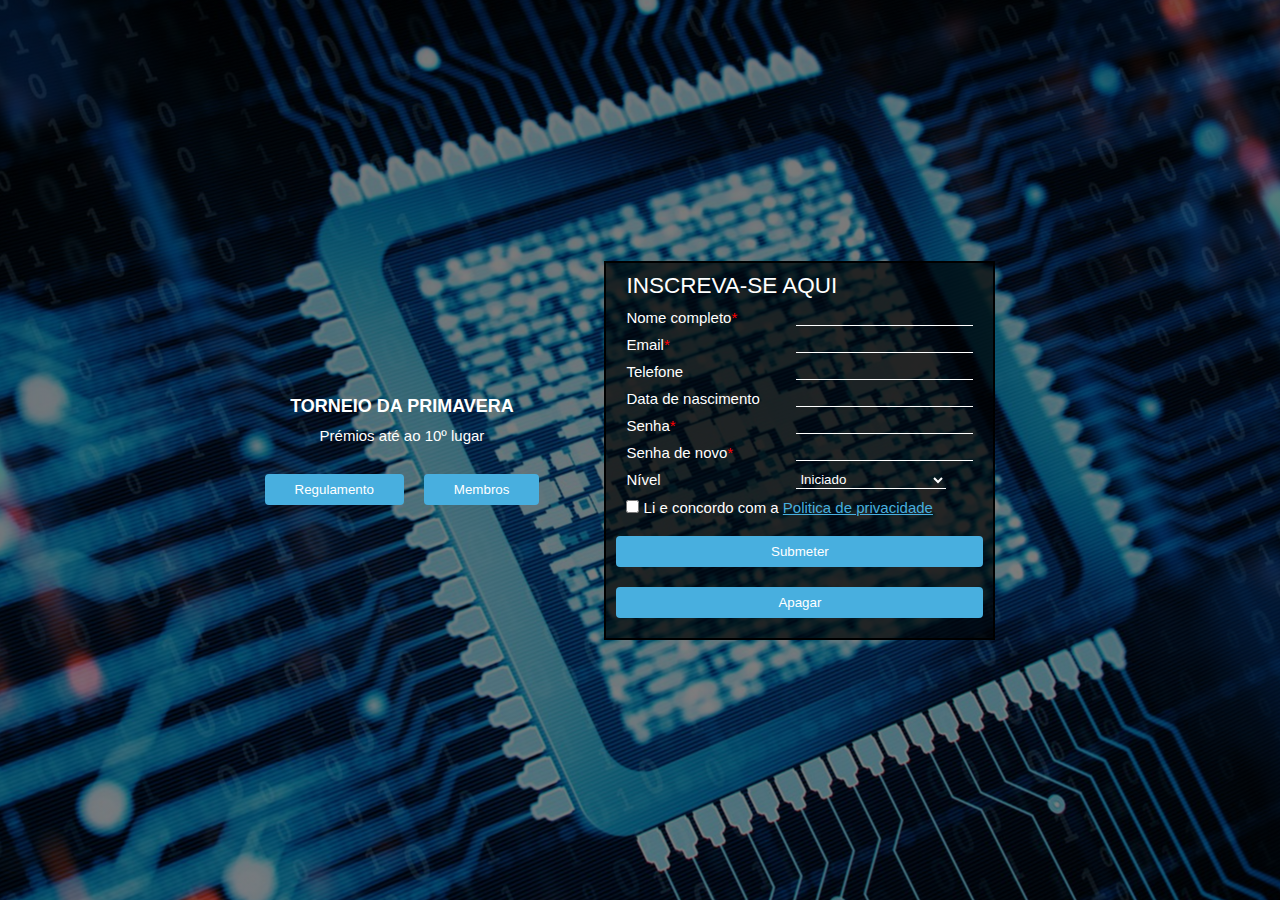
<file: index.html>
<!DOCTYPE html>
<html lang="pt">

<head>
    <meta charset="UTF-8">
    <meta http-equiv="X-UA-Compatible" content="IE=edge">
    <meta name="viewport" content="width=device-width, initial-scale=1.0">
    <title>Formulario</title>

    <link rel="stylesheet" href="styles.css">
    <link rel="stylesheet" href="https://cdnjs.cloudflare.com/ajax/libs/font-awesome/6.2.1/css/all.min.css"
        integrity="sha512-MV7K8+y+gLIBoVD59lQIYicR65iaqukzvf/nwasF0nqhPay5w/9lJmVM2hMDcnK1OnMGCdVK+iQrJ7lzPJQd1w=="
        crossorigin="anonymous" referrerpolicy="no-referrer" />
</head>

<body>

    <!-- ==================== Main container div =================== -->

    <div class="container">

        <!-- ============== Left "menu" Start ================= -->
        <div class="identification">

            <div id="iconL1" class="torneItems">
                <i class="fa-solid fa-table-tennis-paddle-ball"></i>
            </div>

            <div>
                <h2 id="torneTitle" class="torneItems">TORNEIO DA PRIMAVERA</h2>
                <p id="award" class="torneItems">Prémios até ao 10º lugar</p>

                <div class="leftButtonsDiv torneItems">
                    <button type="button" class="leftButtons">Regulamento</button>
                    <button type="button" class="leftButtons">Membros</button>
                </div>

            </div>
        </div>
        <!-- ============== End of left "menu" ================= -->

        <!-- =========================== Right "Menu" ================================= -->
        <!-- ================= Registration Form Start ====================== -->

        <div id="registration">

            <div id="title">
                
                <h2><i class="fa-solid fa-pencil"></i>INSCREVA-SE AQUI</h2>
                
            </div>
            <p id="msgUserError"><strong>Não foi possivel concluir a inscrição. Utilizador já registado!</strong></p>
          
            <!-- ====================== Form Items START ====================== -->

            <!-- =============== Name Field Region ================ -->
            <form action="app.js" method="post" novalidate>

                <div id="regName" class="formItems">
                    <label for="name">Nome completo<span class="asterisk">*</span></label>
                    <input id="name" class="registValues" type="text" name="name" placeholder="Nome completo *"
                        autocomplete="off">
                    <span class="cross">&#10060;</span>

                </div>

                <!-- ================ Email Field Region ====================== -->

                <div id="regEmail" class="formItems">
                    <label for="email">Email<span class="asterisk">*</span></label>
                    <input id="email" class="registValues" type="text" placeholder="Email *" autocomplete="off">
                    <span class="cross">&#10060;</span>
                </div>

                <!-- ================ Phone Field Region ======================= -->

                <div id="regPhone" class="formItems">
                    <label for="phone">Telefone</label>
                    <input id="phone" class="registValues" type="text" placeholder="Telefone"
                        aria-labelledby="phone-number" aria-placeholder="minimum 9 digits" autocomplete="off">
                    <span class="cross">&#10060;</span>
                </div>

                <!-- ================ Date of Birth Field ======================= -->

                <div id="regBornDate" class="formItems">
                    <label for="bornDate">Data de nascimento</label>
                    <input id="bornDate" class="registValues" type="text" placeholder="Data nascimento"
                        aria-labelledby="date-of-birth" aria-placeholder="DD-MM-YYYY" autocomplete="off">
                    <span class="cross">&#10060;</span>
                </div>

                <!-- ================= Password Field Region ======================= -->

                <div id="regPassNew" class="formItems">
                    <label for="newPassword">Senha<span class="asterisk">*</span></label>
                    <input id="newPassword" class="registValues" type="text" placeholder="Senha *" aria-label="password"
                        aria-describedby=”password-hint” autocomplete="off">
                    <span class="cross">&#10060;</span>
                </div>

                <!-- ================ Password Confirmation Field Region ================ -->

                <div id="regPassConfirmation" class="formItems">
                    <label for="passwordConfirmation">Senha de novo<span class="asterisk">*</span></label>
                    <input id="passwordConfirmation" class="registValues" type="text" placeholder="Senha de novo *"
                        aria-describedby=”repeat-previous-password” autocomplete="off">
                    <span class="cross">&#10060;</span>
                </div>

                <!-- ================ Level Select Options Region ===================== -->

                <div id="divSelect" class="formItems">
                    <label class="custom-selector" for="levels">Nível</label>
                    <select id="levels" class="registValues" name="levels">
                        <!-- review later to added as defaut -->
                        <option value="iniciado">Iniciado</option>
                        <option value="intermedio">Intermédio</option>
                        <option value="avancado">Avançado</option>
                        <option value="preProfissional">Pré-Profissional</option>
                        <option value="profissional">Profissional</option>
                    </select>
                </div>

                <!-- ================ Privacy Policy Region ===================== -->

                <div id="regPolicy">
                    <input id="checkPolicy" type="checkbox" name="options" value="agree"
                        aria-label="Privacy policy checkbox" />
                    Li e concordo com a <a href="#" id="agreeStyle">Politica de privacidade</a>
                    <span class="cross">&#10060;</span>
                </div>

                <!-- ================ Submit and Clean Buttons Region ===================== -->

                <div id="submit">
                    <button type="submit" class="rightButtons">Submeter</button>
                    <!-- review later type = submit-->
                </div>

                <div id="clean">
                    <button type="reset" class="rightButtons">Apagar</button> <!-- review later type = reset-->
                </div>
                <!-- ================ Right "menu" End ===================== -->
            </form>

            <p id="messagValidation"><strong>Inscrição realizada com sucesso</strong></p>

        </div>

        <!-- ============================ END of MAIN CONTAINER Region ================================= -->

    </div>

    <script src="./app.js"></script>

</body>

</html>
</file>
<file: styles.css>
/* ======================== General ===================== */

* {
    margin: 0px;
    padding: 0px;
    box-sizing: border-box;
}

*::before, *::after {
  box-sizing: border-box;
}

body,
html {
    font-family: sans-serif;
    font-size: 15px;
    color: white;
    width: 100%;
    min-height: 100vh;
    background-image: linear-gradient(rgba(0, 0, 0, 0.527), rgba(0, 0, 0, 0.5)), url("./images/hardware.jpg");
    background-repeat: no-repeat;
    background-position: center;
    background-attachment: fixed;
}

.container {
    height: 100vh;
    display: flex;
    flex-wrap: wrap;
    gap: 25px;
    flex-direction: row;
    justify-content: center;
    align-content: center;
}

#msgUserError {
    display: flex;
    flex-wrap: wrap;
    width: 356px;
    /* box-sizing: border-box; */
    border: 2px solid white;
    color: red;
    margin: 20px 0px;
    font-size: 16px;
    padding: 20px;
    display: none;
}

#messagValidation {
    display: flex;
    flex-wrap: wrap;
    width: 356px;
    /* box-sizing: border-box; */
    border: 2px solid white;
    color:lawngreen;
    margin: 20px 0px;
    font-size: 16px;
    padding: 20px;
    display: none;
}

/* ======================== Right Side Form ===================== */

div#registration {
    display: flex;
    flex-direction: column;
    margin: 0px 30px 20px 30px;
    border: 2px solid black;
    margin: 30px;
    background-color: rgba(0, 0, 0, 0.7);
    padding: 10px;
}

#title {
    display: inline-flex;
}

.fa-pencil {
    margin-right: 10px;
    align-self: center;
}

#title h2 {
    font-weight: 400;
}

.formItems {
    display: flex;
    margin: 10px;
}

label {
    width: 170px;
}

input::placeholder {
    color: transparent;
}

.registValues {
    border: none;
    border-bottom: 1px solid white;
    background-color: transparent;
    color: white;
}
.cross {
    padding: 0px;
    margin: 0px;
    border: 0px;
    width: 10px;
    display: none;
}

#divSelect {
    overflow: hidden;
    cursor: pointer;
}
select {
    width: 150px;
}

option {
    background-color:rgba(0, 0, 0, 0.7);
}

#regPolicy {
    margin: 10px 10px 10px 10px;
}

#agreeStyle {
    color: #48afdf;
}

.asterisk {
    color: red;
}

.rightButtons {
    width: 100%;
    margin: 10px 0px;
    cursor: pointer;
    padding: 8px;
    background-color: #48afdf;
    color: white;
    border: none;
    border-radius: 4px;

}
.rightButtons:hover {
    background-color: #48dadf;
    color: white;
    border: none;
    border-radius: 4px;
}

/* ======================== Left Side Contest Info ===================== */

#torneTitle {
    font-size: large;
}

/* ==== Left icon: tenis paddle ball ==== */

.fa-table-tennis-paddle-ball {
    font-size: xxx-large;
}

/* ==== div of left Contest === */

.identification {
    display: flex;
    /* flex-wrap: wrap; 
    align-content: center; */
    flex-direction: column;
    align-self: center;
}

/* ===== class for contest items ==== */
.torneItems {
    display: flex;
    justify-content: space-evenly;
    margin: 10px 0px;
}

.leftButtons {
    cursor: pointer;
    margin: 20px 10px;
    cursor: pointer;
    padding: 8px 30px;
    background-color: #48afdf;
    color: white;
    border: none;
    border-radius: 4px;
}

.leftButtons:hover {
    background-color: #48dadf;
    color: white;
    border: none;
    border-radius: 4px;
}

@media (min-width:568px) and (max-width:767px) {
    
        .container {
            flex-direction: row;
        }
    
        div#registration {
            margin: 0px;
            width: 300px;
        }
    
        /* this is the div of right title */
        #title {
            display: inline-flex;
            margin-bottom: 10px;
        }
    
        .fa-pencil {
            margin-right: 10px;
            font-size: small;
            align-self: center;
        }
    
        #title h2 {
            font-size: medium;
        }
    
        label {
            display: none;
        }
    
        input::placeholder {
            color: white;
        }
    
        .registValues {
            width: -webkit-fill-available;
        }
    
        #regPolicy {
            margin: 20px 0px;
            font-size: small;
        }
    
        .identification {
            display: flex;
            align-self: center;
        }
    
        #torneTitle {
            font-size: medium;
        }
    
        .torneItems {
            margin: 10px;
        }
    
        .leftButtonsDiv {
            display: flex;
            justify-content: space-between;
        }
    
        .leftButtons {
            margin: 0px;
            display: flex;
            padding: 5px 14px;
        }
}

@media (max-width: 568px) {
    
        .container {
            flex-direction: column;
        }
    
        div#registration {
            margin: 0px;
            width: 300px;
        }
    
        /* this is the div of right title */
        #title {
            display: inline-flex;
            margin-bottom: 10px;
        }
    
        .fa-pencil {
            margin-right: 10px;
            font-size: small;
            align-self: center;
        }
    
        #title h2 {
            font-size: medium;
        }
    
        label {
            display: none;
        }
    
        input::placeholder {
            color: white;
        }
    
        .registValues {
            width: -webkit-fill-available;
        }
    
        #regPolicy {
            margin: 20px 0px;
            font-size: small;
        }
    
        .identification {
            display: flex;
            align-self: center;
        }
    
        #torneTitle {
            font-size: medium;
        }

        .fa-table-tennis-paddle-ball {
            font-size: xx-large;
        }
    
        .torneItems {
            margin: 10px;
        }
    
        .leftButtonsDiv {
            display: flex;
            justify-content: space-between;
        }
    
        .leftButtons {
            margin: 0px;
            display: flex;
            padding: 5px 14px;
        }
}
</file>
